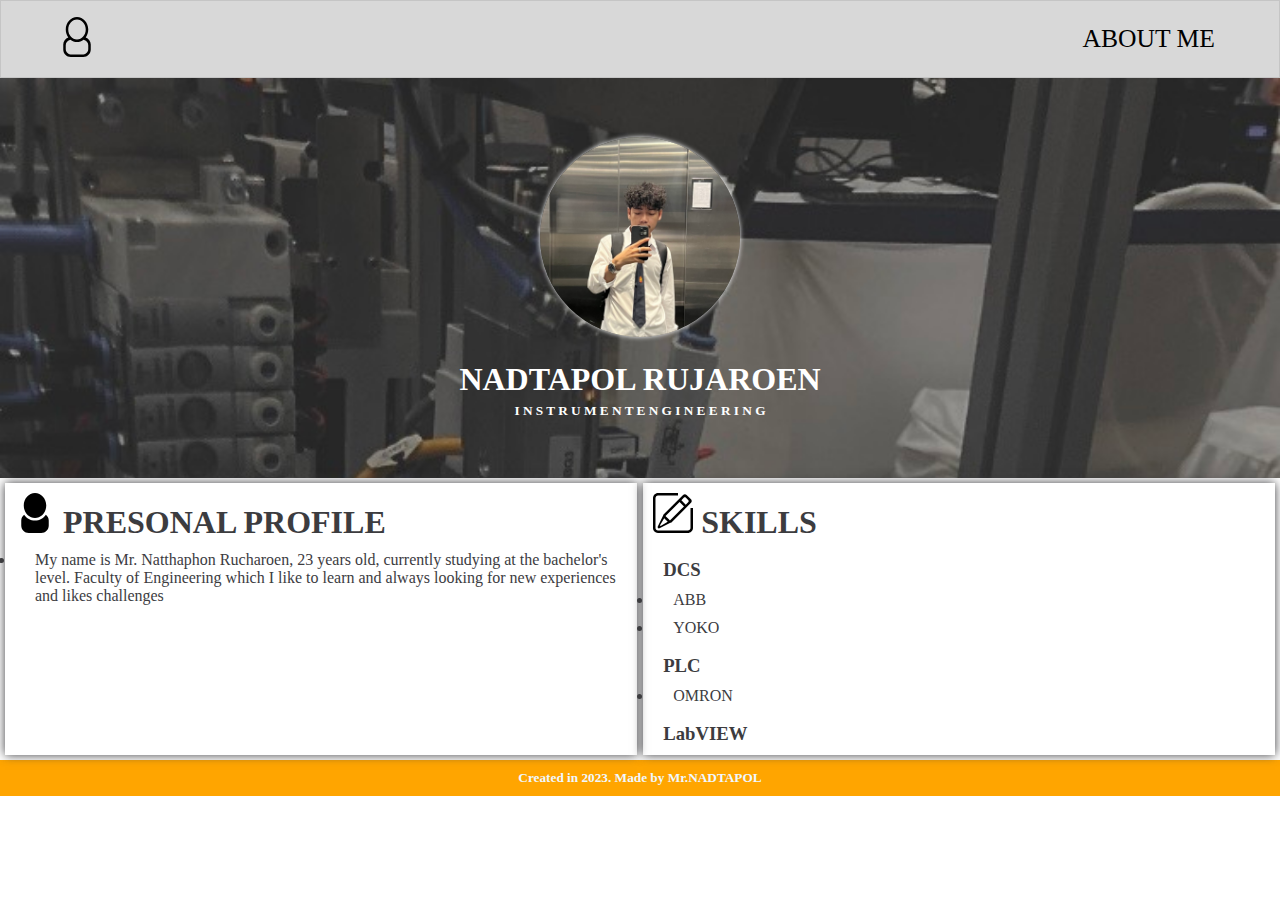
<file: index.html>
<!DOCTYPE html>
<html lang="en">
     <head> 
        <meta charset="UTF-8">
        <meta name="viewport" content="width=device-width,initial-scale=1.0">  
        <title>html css laout</title> 
        <link rel="stylesheet" href="IMG/style.css">
    </head> 
    <body >
        <!-- start nav -->
        <nav>
            <div class="logo">
                <img src="IMG/user.svg"></img>
                    
            </div>
            <ul class="menu">
                <!-- <li><a href="index.html">Home</a></li> -->
                <li><a href="about.html">ABOUT ME</a></li>
            </ul>
        </nav>
        <!-- end nav -->
        <!-- start banner -->
        <section class="banner">
            <div class="banner-info">
                <img src="IMG/BBF5C68A-7379-49D8-9364-DC2F1C4FB607.jpg" alt="">
                <h1>NADTAPOL  RUJAROEN</h1>
                <h5>I N S T R U M E N T  E N G I N E E R I N G </h5>
            </div>
        </section>
        
        <!-- end banner -->
        <!-- start main -->
        <main>
            <div>
                <h1><img src="IMG/user (1).svg" alt=""> PRESONAL PROFILE</h1>
                <li>My name is Mr. Natthaphon Rucharoen, 23 years old, currently studying at the bachelor's level. Faculty of Engineering which I like to learn and always looking for new experiences and likes challenges</li>
            </div>

            <div>
                <h1><img src="IMG/SKILL.svg" alt="">        SKILLS</h1>
                <ul><br><h3>DCS</h3></ul>
                    <li>ABB</li>
                    <li>YOKO</li>
                <ul><br><h3>PLC</h3></ul>
                    <li>OMRON</li>
                <ul><br><h3>LabVIEW</h3></ul>
                    
            </div>
            <!-- <div>
                <h3>How to get here</h3>
                <p>Lorem ipsum dolor sit amet consectetur adipisicing elit. Sequi, quasi.</p>
            </div> -->
        </main>
        <!-- end main -->
        <!-- start footer -->
        <footer>
            <h5>Created in 2023. Made by Mr.NADTAPOL</h5>
        </footer>
        <!-- end footer -->
    </body>
</html>
</file>
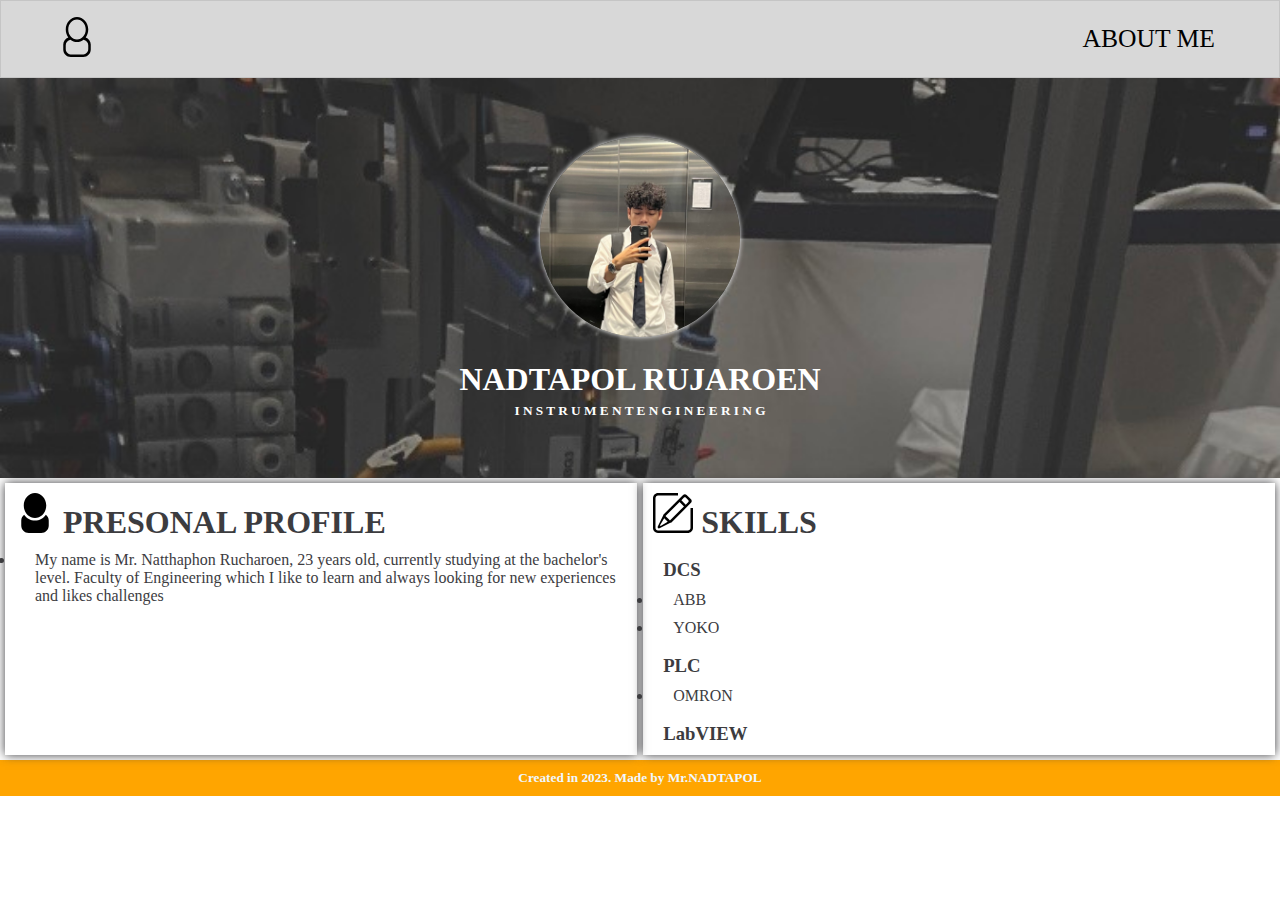
<file: IMG/index.html>
<!DOCTYPE html>
<html lang="en">
    <head>
        <meta charset="UTF-8">
        <meta name="viewport" content="width=device-width,initial-scale=1.0">
        <title>html css laout</title>
        <link rel="stylesheet" href="style.css">
    </head>
    <body >
        <!-- start nav -->
        <nav>
            <div class="logo">
                <img src="user.svg"></img>
                    
            </div>
            <ul class="menu">
                <!-- <li><a href="index.html">Home</a></li> -->
                <li><a href="about.html">ABOUT ME</a></li>
            </ul>
        </nav>
        <!-- end nav -->
        <!-- start banner -->
        <section class="banner">
            <div class="banner-info">
                <img src="BBF5C68A-7379-49D8-9364-DC2F1C4FB607.jpg" alt="">
                <h1>NADTAPOL  RUJAROEN</h1>
                <h5>I N S T R U M E N T  E N G I N E E R I N G </h5>
            </div>
        </section>
        
        <!-- end banner -->
        <!-- start main -->
        <main>
            <div>
                <h1><img src="user (1).svg" alt=""> PRESONAL PROFILE</h1>
                <li>My name is Mr. Natthaphon Rucharoen, 23 years old, currently studying at the bachelor's level. Faculty of Engineering which I like to learn and always looking for new experiences and likes challenges</li>
            </div>

            <div>
                <h1><img src="SKILL.svg" alt="">        SKILLS</h1>
                <ul><br><h3>DCS</h3></ul>
                    <li>ABB</li>
                    <li>YOKO</li>
                <ul><br><h3>PLC</h3></ul>
                    <li>OMRON</li>
                <ul><br><h3>LabVIEW</h3></ul>
                    
            </div>
            <!-- <div>
                <h3>How to get here</h3>
                <p>Lorem ipsum dolor sit amet consectetur adipisicing elit. Sequi, quasi.</p>
            </div> -->
        </main>
        <!-- end main -->
        <!-- start footer -->
        <footer>
            <h5>Created in 2023. Made by Mr.NADTAPOL</h5>
        </footer>
        <!-- end footer -->
    </body>
</html>
</file>
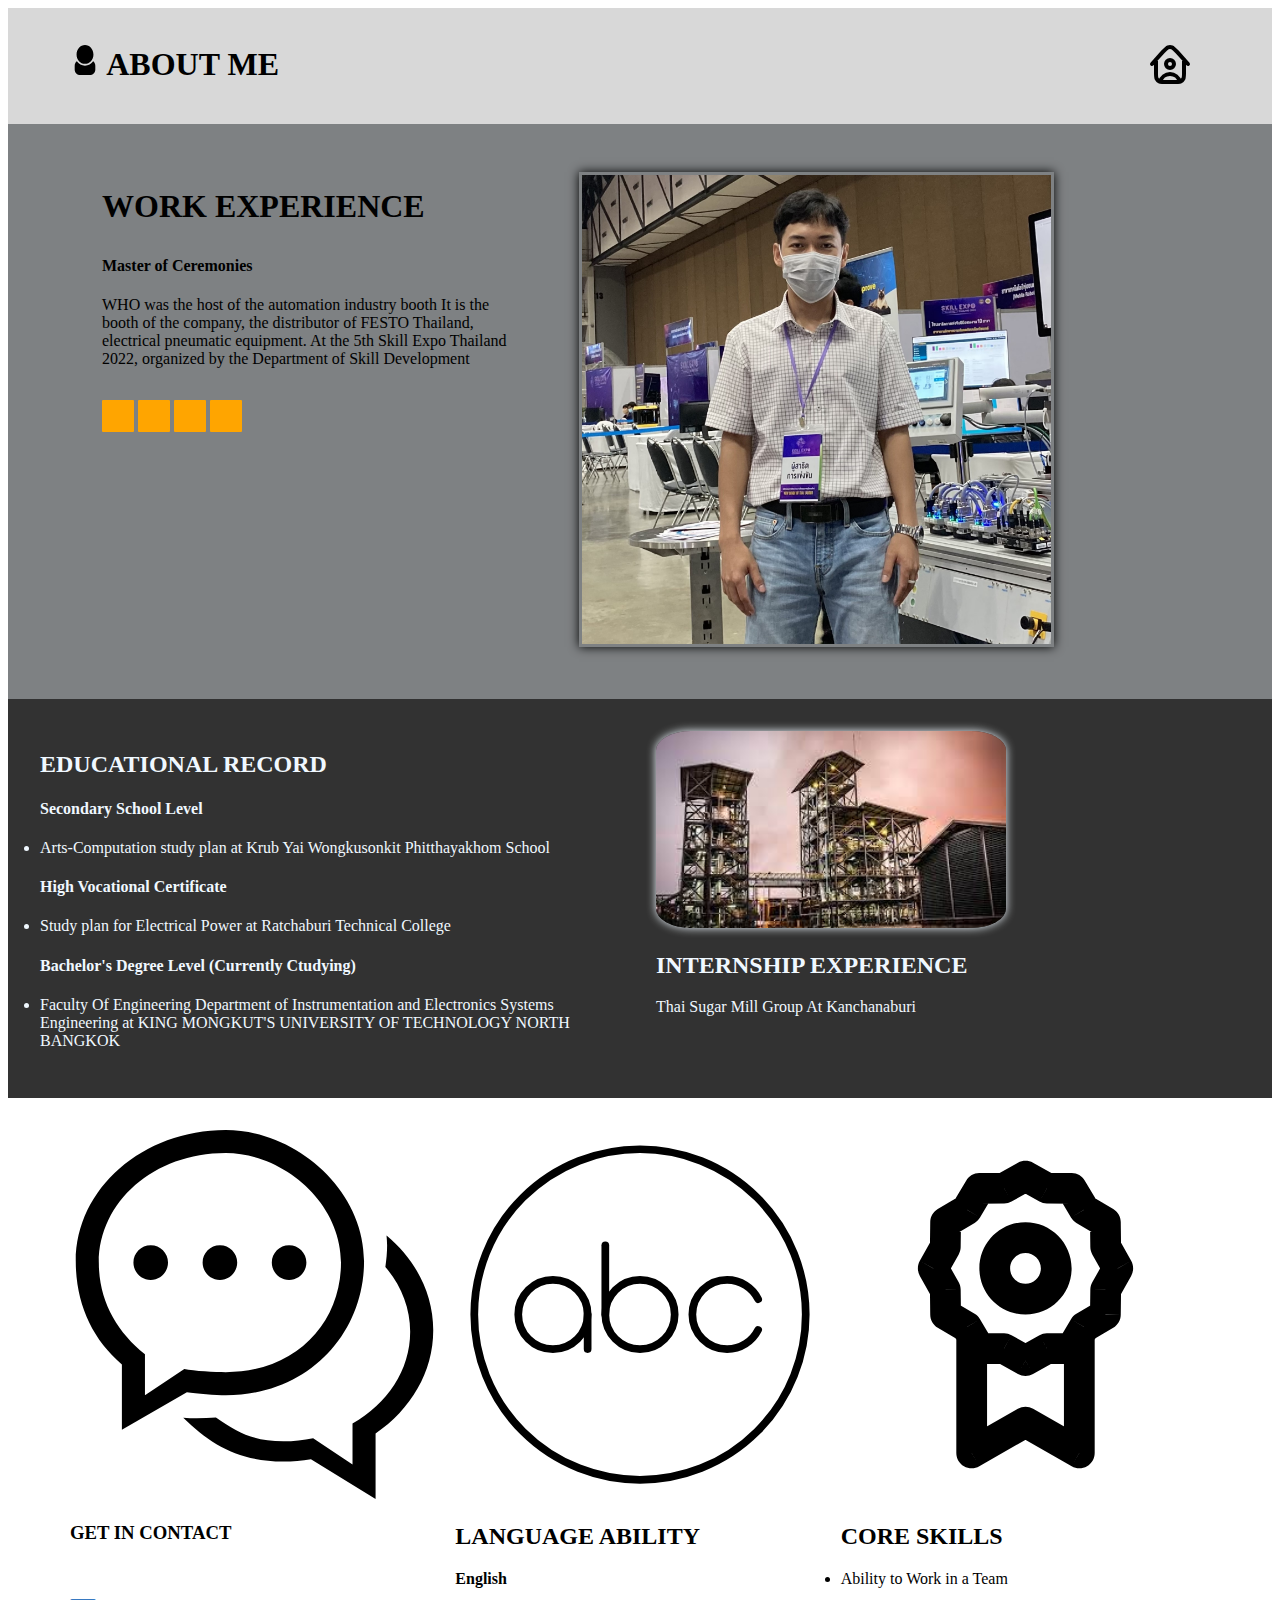
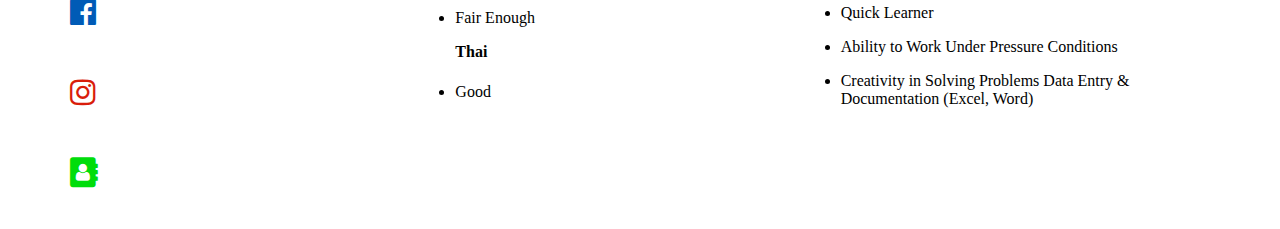
<file: about.html>
<!DOCTYPE html>
<html lang="en">
    <head>
        <meta charset="UTF-8">
        <meta name="viewport" content="width=device-width,initial-scale=1.0">
        <title>html css laout</title>
        <link rel="stylesheet" href="IMG/about.css">
        <link rel="stylesheet" href="https://cdnjs.cloudflare.com/ajax/libs/font-awesome/4.7.0/css/font-awesome.min.css">
        <link href="https://cdn.jsdelivr.net/npm/bootstrap@5.3.2/dist/css/bootstrap.min.css" rel="stylesheet" integrity="sha384-T3c6CoIi6uLrA9TneNEoa7RxnatzjcDSCmG1MXxSR1GAsXEV/Dwwykc2MPK8M2HN" crossorigin="anonymous">
    </head>
    <body>
     <nav>
        <div class="container">
            <div class="nav-con">
            <div class="logo">
                <h1><img src="IMG/user (1).svg" alt=""> ABOUT ME</h1>
            </div>
            
            <ul class="menu">
                <div><li><a href="index.html" gohome="RESUM">
                <img src="IMG/back.svg" alt=""></a></li></div>
            </ul>
            </div>
            
        
            
        </div>
     </nav>
    <section class="hero">
        <div class="container">
            <div class="hero-con">
                <div class="hero-info">
            <h3>WORK EXPERIENCE</h3>
            <ul><h4>Master of Ceremonies</h4></ul>
            <p> WHO was the host of the automation industry booth It is the booth of the company, the distributor of FESTO Thailand, electrical pneumatic equipment. At the 5th Skill Expo Thailand 2022, organized by the Department of Skill Development</p>
            <p class="hero-btn"></p>
            <p class="hero-btn"></p>
            <p class="hero-btn"></p>
            <p class="hero-btn"></p>
           
        
          </div>

          <div class="hero-img">
          <img src="IMG/dobot.jpg" alt="">
        </div>
        </div>      
        </div>
    </section>

    <section class="heroo">
        <div class="heroo-con">
    
                <div class="heroo-item">
                    
                    <h2>EDUCATIONAL RECORD</h2>
                    <ul><h4>Secondary School Level</h4>
                        <li>Arts-Computation study plan at Krub Yai Wongkusonkit Phitthayakhom School</li>
                    </ul>
                    <ul><h4>High Vocational Certificate</h4>
                        <li>Study plan for Electrical Power at Ratchaburi Technical College</li>
                    </ul>
                    <ul><h4>Bachelor's Degree Level (Currently Ctudying)</h4>
                        <li>Faculty Of Engineering Department of Instrumentation and Electronics Systems Engineering at KING MONGKUT'S UNIVERSITY OF TECHNOLOGY NORTH BANGKOK</li>
                    </ul>
                    
                </div>

                
                <div class="heroo-item">
                    <img src="IMG/soocar.jfif" alt="">
                    <h2>INTERNSHIP EXPERIENCE</h2>
                    <ul>Thai Sugar Mill Group At Kanchanaburi</ul>
                </div>
            
        </div>      
        </div>
    </section>
    <section class="box">
        <div class="container">
            <div class="box-titel">
                <h3></h3>
            </div>

            <div class="box-con">
                <div class="box-item">
                    
                    <img src="IMG/comments-svgrepo-com (1).svg" alt="">
                        <h3>GET IN CONTACT</h3>
                        <br>
                        <ul><a style="font-size:30px;color: rgb(0, 91, 182);"class="fa fa-facebook-official" href="https://www.facebook.com/nuttaponn2000?mibextid=LQQJ4d">
                        </a></ul>
                          <br>

                        <ul><a style="font-size:30px;color: rgb(217, 29, 11);"class="fa -brands fa-instagram" href="https://l.facebook.com/l.php?u=https%3A%2F%2Finstagram.com%2F_nxk_____%3Figshid%3DOGQ5ZDc2ODk2ZA%253D%253D%26fbclid%3DIwAR1Giuv8orAAyYrQAYHPGM8jHZ-OsA2y2KGhLraOajAiM-myrPGTW-1EsYg&h=AT0qn5GbQL45Q_zMRuUZGGKokYxrCeyqiLUgcs6OPpQqIW38xRTOrM73HJ05vsn2qi3C0zOoz4b0iRX7FUQ90JZg7R5nXJoNa3UtQn9AaXjALWYjTBFNpysq-5PpF9zuVHHE_kEI1XbmMtvaXBGSbQ">
                        </a></ul>
                    <br>
                    <ul><a style="font-size:30px;color: rgb(0, 221, 11);"class="fa fa-address-book" href="https://line.me/ti/p/GGOB4Q9Ebu?fbclid=IwAR3j3E33zxIg7U2xyPYQ_XnpzL8O5cxhSEz10X535p0od0Z5MmydLDx7CNM">
                    </a></ul>
                    <br>
                    

                </div>
                <div class="box-item">
                    <img src="IMG/abc.svg" alt="">
                    <br>
                    <h2>LANGUAGE ABILITY</h2>
                    <h4>English</h4>
                        <li>Fair Enough</li>
                    <h4>Thai</h4>
                        <li>Good</li>
                    
                </div>
                

                <div class="box-item">
                    <img src="IMG/taksa.svg" alt="">
                    <h2>CORE SKILLS</h2>
                    <p><li>Ability to Work in a Team
                    </li></p>
                    <p><li>Quick Learner</li></p>
                    <p><li>Ability to Work Under Pressure Conditions</li></p>
                    <p><li>Creativity in Solving Problems Data Entry & Documentation (Excel, Word)</li></p>
                    
                </div>

                
            </div>

        </div>
    </section>
    <script src="https://cdn.jsdelivr.net/npm/bootstrap@5.3.2/dist/js/bootstrap.bundle.min.js" integrity="sha384-C6RzsynM9kWDrMNeT87bh95OGNyZPhcTNXj1NW7RuBCsyN/o0jlpcV8Qyq46cDfL" crossorigin="anonymous"></script>

    </body>
</html>
</file>
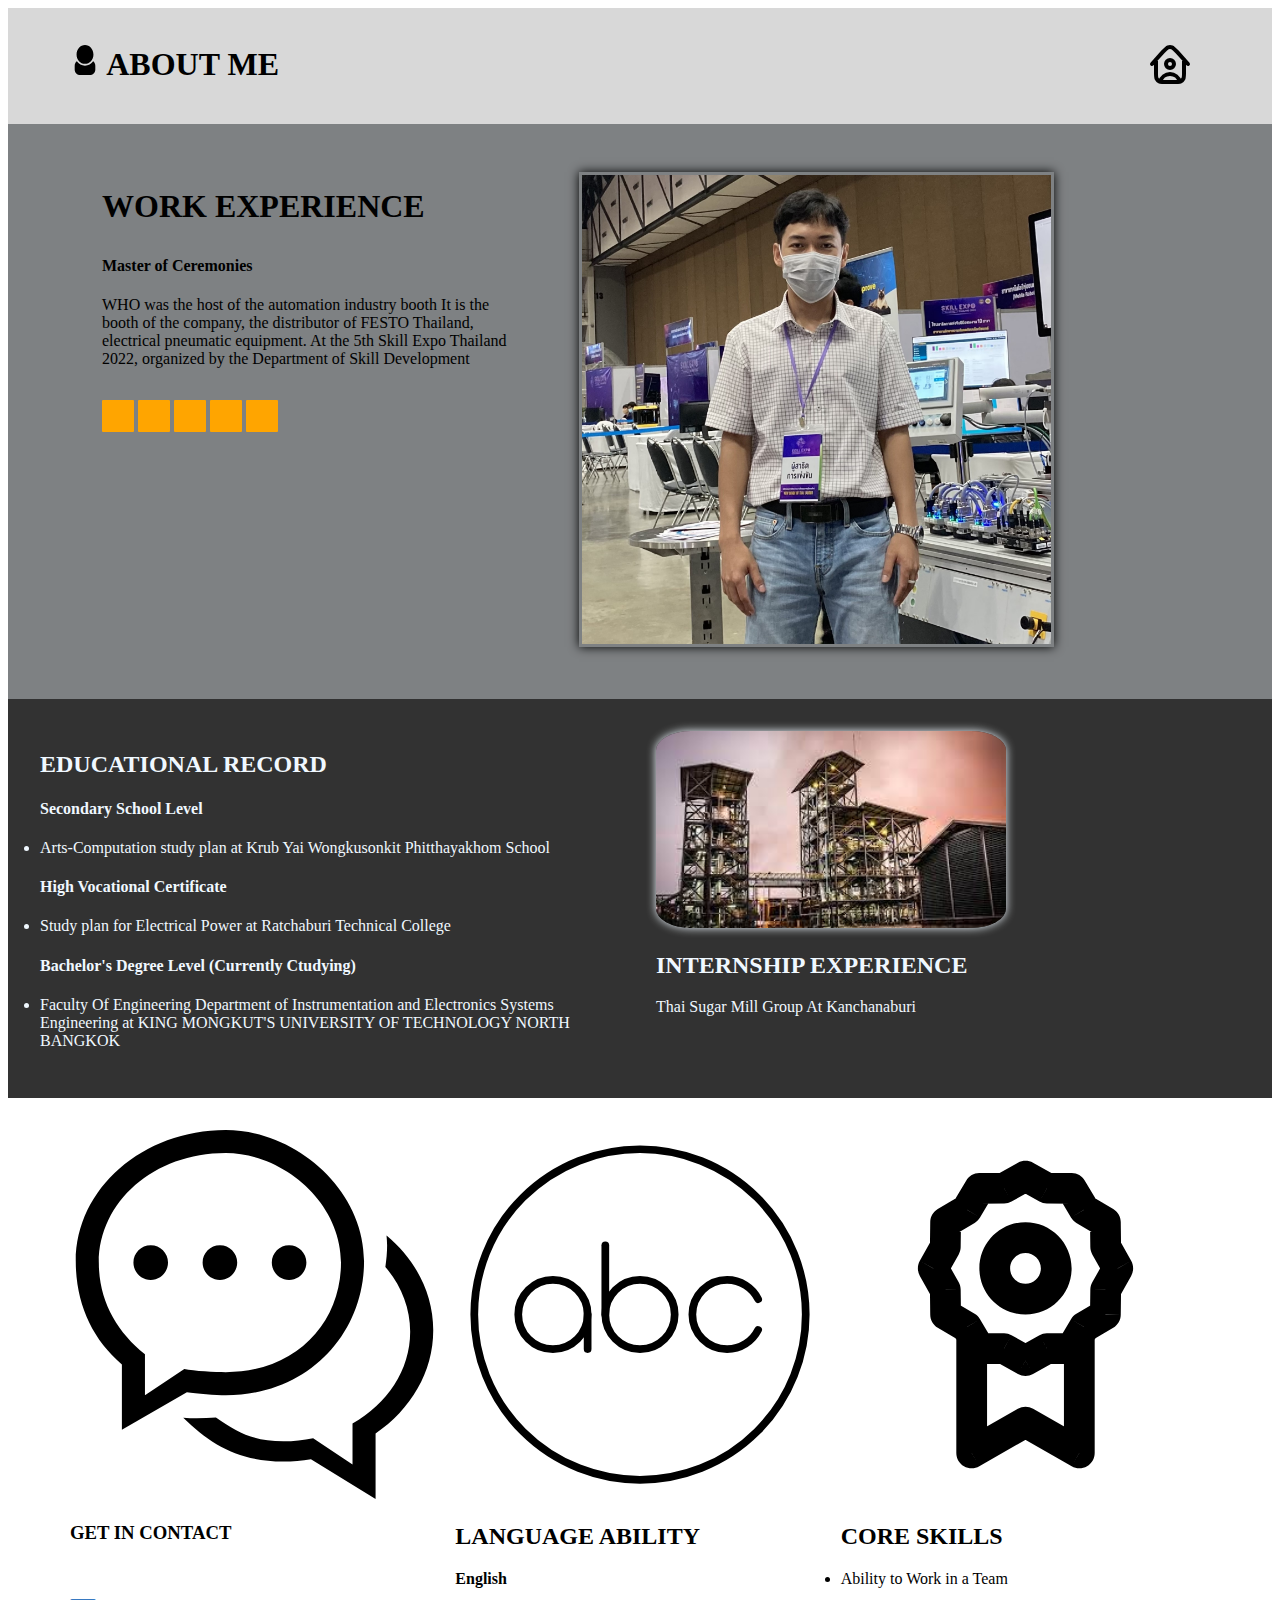
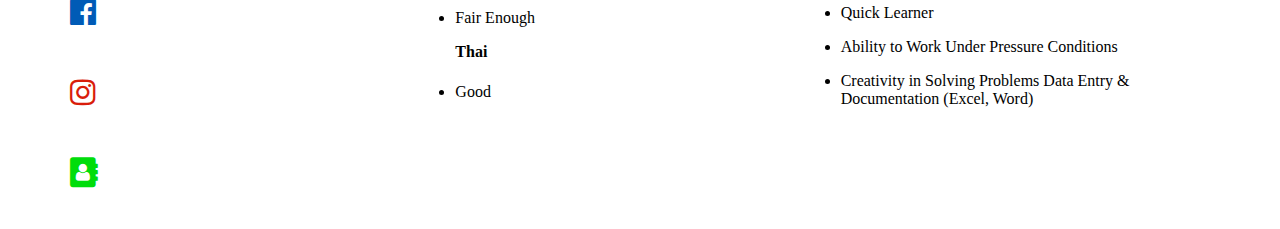
<file: IMG/about.html>
<!DOCTYPE html>
<html lang="en">
    <head>
        <meta charset="UTF-8">
        <meta name="viewport" content="width=device-width,initial-scale=1.0">
        <title>html css laout</title>
        <link rel="stylesheet" href="about.css">
        <link rel="stylesheet" href="https://cdnjs.cloudflare.com/ajax/libs/font-awesome/4.7.0/css/font-awesome.min.css">
        <link href="https://cdn.jsdelivr.net/npm/bootstrap@5.3.2/dist/css/bootstrap.min.css" rel="stylesheet" integrity="sha384-T3c6CoIi6uLrA9TneNEoa7RxnatzjcDSCmG1MXxSR1GAsXEV/Dwwykc2MPK8M2HN" crossorigin="anonymous">
    </head>
    <body>
     <nav>
        <div class="container">
            <div class="nav-con">
            <div class="logo">
                <h1><img src="user (1).svg" alt=""> ABOUT ME</h1>
            </div>
            
            <ul class="menu">
                <div><li><a href="index.html" gohome="RESUM">
                <img src="back.svg" alt=""></a></li></div>
            </ul>
            </div>
            
        
            
        </div>
     </nav>
    <section class="hero">
        <div class="container">
            <div class="hero-con">
                <div class="hero-info">
            <h3>WORK EXPERIENCE</h3>
            <ul><h4>Master of Ceremonies</h4></ul>
            <p> WHO was the host of the automation industry booth It is the booth of the company, the distributor of FESTO Thailand, electrical pneumatic equipment. At the 5th Skill Expo Thailand 2022, organized by the Department of Skill Development</p>
            <p class="hero-btn"></p>
            <p class="hero-btn"></p>
            <p class="hero-btn"></p>
            <p class="hero-btn"></p>
            <p class="hero-btn"></p>
        
          </div>

          <div class="hero-img">
          <img src="dobot.jpg" alt="">
        </div>
        </div>      
        </div>
    </section>

    <section class="heroo">
        <div class="heroo-con">
    
                <div class="heroo-item">
                    
                    <h2>EDUCATIONAL RECORD</h2>
                    <ul><h4>Secondary School Level</h4>
                        <li>Arts-Computation study plan at Krub Yai Wongkusonkit Phitthayakhom School</li>
                    </ul>
                    <ul><h4>High Vocational Certificate</h4>
                        <li>Study plan for Electrical Power at Ratchaburi Technical College</li>
                    </ul>
                    <ul><h4>Bachelor's Degree Level (Currently Ctudying)</h4>
                        <li>Faculty Of Engineering Department of Instrumentation and Electronics Systems Engineering at KING MONGKUT'S UNIVERSITY OF TECHNOLOGY NORTH BANGKOK</li>
                    </ul>
                    
                </div>

                
                <div class="heroo-item">
                    <img src="soocar.jfif" alt="">
                    <h2>INTERNSHIP EXPERIENCE</h2>
                    <ul>Thai Sugar Mill Group At Kanchanaburi</ul>
                </div>
            
        </div>      
        </div>
    </section>
    <section class="box">
        <div class="container">
            <div class="box-titel">
                <h3></h3>
            </div>

            <div class="box-con">
                <div class="box-item">
                    
                    <img src="comments-svgrepo-com (1).svg" alt="">
                        <h3>GET IN CONTACT</h3>
                        <br>
                        <ul><a style="font-size:30px;color: rgb(0, 91, 182);"class="fa fa-facebook-official" href="https://www.facebook.com/nuttaponn2000?mibextid=LQQJ4d">
                        </a></ul>
                          <br>

                        <ul><a style="font-size:30px;color: rgb(217, 29, 11);"class="fa -brands fa-instagram" href="https://l.facebook.com/l.php?u=https%3A%2F%2Finstagram.com%2F_nxk_____%3Figshid%3DOGQ5ZDc2ODk2ZA%253D%253D%26fbclid%3DIwAR1Giuv8orAAyYrQAYHPGM8jHZ-OsA2y2KGhLraOajAiM-myrPGTW-1EsYg&h=AT0qn5GbQL45Q_zMRuUZGGKokYxrCeyqiLUgcs6OPpQqIW38xRTOrM73HJ05vsn2qi3C0zOoz4b0iRX7FUQ90JZg7R5nXJoNa3UtQn9AaXjALWYjTBFNpysq-5PpF9zuVHHE_kEI1XbmMtvaXBGSbQ">
                        </a></ul>
                    <br>
                    <ul><a style="font-size:30px;color: rgb(0, 221, 11);"class="fa fa-address-book" href="https://line.me/ti/p/GGOB4Q9Ebu?fbclid=IwAR3j3E33zxIg7U2xyPYQ_XnpzL8O5cxhSEz10X535p0od0Z5MmydLDx7CNM">
                    </a></ul>
                    <br>
                    

                </div>
                <div class="box-item">
                    <img src="abc.svg" alt="">
                    <br>
                    <h2>LANGUAGE ABILITY</h2>
                    <h4>English</h4>
                        <li>Fair Enough</li>
                    <h4>Thai</h4>
                        <li>Good</li>
                    
                </div>
                

                <div class="box-item">
                    <img src="taksa.svg" alt="">
                    <h2>CORE SKILLS</h2>
                    <p><li>Ability to Work in a Team
                    </li></p>
                    <p><li>Quick Learner</li></p>
                    <p><li>Ability to Work Under Pressure Conditions</li></p>
                    <p><li>Creativity in Solving Problems Data Entry & Documentation (Excel, Word)</li></p>
                    
                </div>

                
            </div>

        </div>
    </section>
    <script src="https://cdn.jsdelivr.net/npm/bootstrap@5.3.2/dist/js/bootstrap.bundle.min.js" integrity="sha384-C6RzsynM9kWDrMNeT87bh95OGNyZPhcTNXj1NW7RuBCsyN/o0jlpcV8Qyq46cDfL" crossorigin="anonymous"></script>

    </body>
</html>
</file>
<file: IMG/style.css>
*{
    margin: 0;
    padding: 0;
    box-sizing: border-box;
}
.banner{
    background-image: url(dobott.jpg);
    background-repeat: no-repeat;
    background-size: cover;
    height: 100vh;
}
nav{
    display:flex;
    justify-content: space-between;
    border: 1px solid rgba(178, 178, 178, 0.5);
    background-color: rgba(178, 178, 178, 0.5);
    padding: 1rem;
    

}
.logo img{
    width: 2.5rem;
    margin-left:2.5rem;
    /* text-decoration: none; */
    /* color: cadetblue; */
    /* font-size: 18px; */
}
.menu{
    display: flex;
    list-style: none;
    justify-content: center;
    align-items: center;
}
.menu a{
    font-size: 1.6rem;
    text-decoration: none;
}
.menu li{
    margin-right:3rem;
}

.menu li a{
    text-decoration: none;
    color:rgb(0, 0, 0);
    
}
.banner{
    /* background-color:rgba(112, 105, 155, 0.1); */
    color:rgb(255, 255, 255);
    height: 400px;
    display: flex;
    justify-content: center;
    align-items: center;
}

.banner h1{
    margin-top: 20px;

}

.banner-info img{
    width: 200px;
    border-radius: 100%;
    box-shadow: 0 0 5px;
}
.banner-info{
    text-align: center;
}
.banner-info h5{
    margin-top: 5px;
    color: rgba(255, 255, 255, 1);
    
}

main{
    display: grid;
    grid-template-columns: 1fr 1fr ;
    padding: 5px;
    grid-gap: 0.4rem;
    color:rgb(60, 60, 63);
}

/* spac box3bok */
main div {
    padding: 10px;
    box-shadow:0 0 10px;
    
    
}
main div ul {
    padding-left: 10px;
}
main div li{
    color:rgb(60, 60, 63);
    margin-top: 10px;
    padding-left: 20px;
    
}
main img{
    width: 40px;
    border-radius: 1px;
}
footer{
    background-color: orange;
    color: aliceblue;
    padding: 10px;
    text-align: center;
}
 
/* -------------------About--------------------- */
</file>
<file: IMG/about.css>
*{
    margin: 1;
    padding: 0;
    box-sizing: border-box;
}
.container{
    max-width: 1140px;
    margin: 0 auto;
}
nav{
    padding: 1rem;
    background-color: rgba(178, 178, 178, 0.5);
    
}

.nav-con{
    display: flex;
    justify-content: space-between;
}

.logo a{
    font-size: 2rem;
    color: aliceblue;
    text-decoration: none; 
}
nav img{width: 30px;
    border-radius: 1px;}
.menu {
    display: flex;
    list-style: none;
    align-items: center;
}

.menu li{
    margin: 0 1rem;
}

.menu li a{
    color: aliceblue;
    text-decoration: none;
}
.menu img{width: 3rem;
    border-radius: 1px;}
.hero-con{
    display: flex;
    
}

.hero{
    background-color: rgb(126, 129, 131);
}
.hero-info{
    width: 100%;
    padding: 2rem;
    padding-right: 1rem;
    
    
}
.hero-info h3{
    font-size: 2rem;
}

.hero-info p{
    margin: 1rem 0;
}

.hero-info .hero-btn{
    display: inline-block;
    background-color: orange;
    color: aliceblue;
    padding: 1rem;
    border-radius: 1px;
    text-decoration: none;

}
.hero-img img{
    width: 70%;
    padding: 0.2rem;
    box-shadow: 0 0 10px;
    margin: 3rem;
}

/* ----------------------------------------- */
.heroo-con{
    display: grid;
    grid-template-columns: 1fr 1fr;
    column-gap: 2rem;
    
    
}
.heroo{
    width: 100%;
    padding: 2rem;
    background-color: rgb(50, 50, 50);
    color: aliceblue;
}
.heroo h3{
    font-size: 2rem;
}

.heroo p{
    margin: 1rem 0;
}
.heroo-con img{
    width: 60%;
    border-radius: 10%;
    box-shadow: 0 0 10px;
}



/* --------------------------------------------------- */
.box-con img{
    width: 60%;
}

.box-con{
    display: grid;
    grid-template-columns: 1fr 1fr 1fr;
    column-gap: 1rem;
}

.box-titel{
    margin:2rem 0 ;
}

.box-item img{
    width: 100%;
}

.box-item h4{
    margin-top: 1rem;
}

.box-item p{
    margin: 1rem;
    display:inline-flexbox;
}

.box-item ul{
    /* display: inline-block; */
    text-decoration: none;
}


.box-item a{
    display: inline-block;
    text-decoration: none;
}

/* .box-item .icon{
    margin-right: 0 0 10px;
} */

/* ----------- */
</file>
